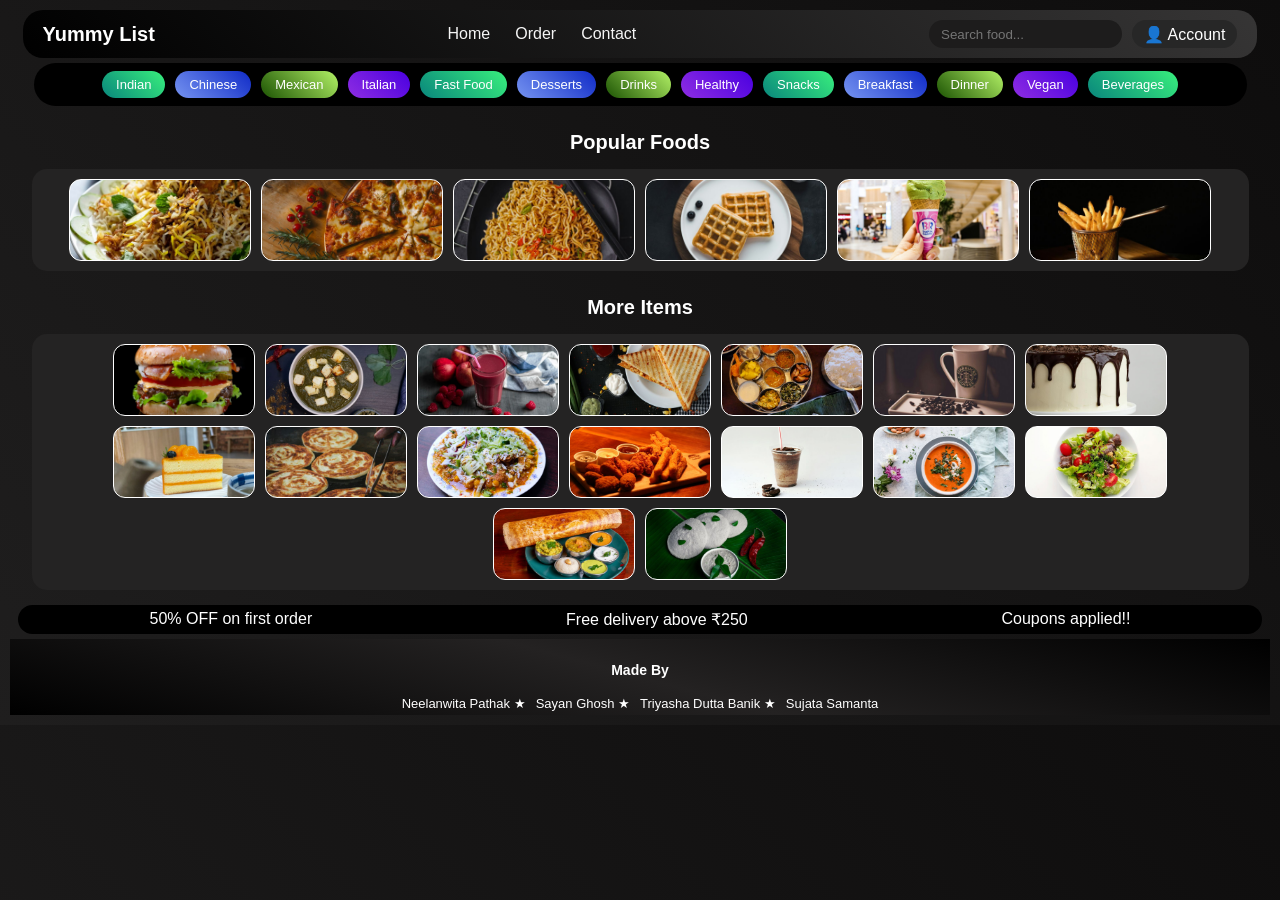
<file: index.html>
<!DOCTYPE html>
<html lang="en">
<head>
    <meta charset="UTF-8">
    <meta name="viewport" content="width=device-width, initial-scale=1.0">
    <title>Yummy List</title>
    <link rel="stylesheet" href="style.css">
</head>

<body>

<header>
    <div class="top">
        <div class="logo">Yummy List</div>

        <div class="menu">
            <a>Home</a>
            <a>Order</a>
            <a>Contact</a>
        </div>

        <div class="right">
            <input id="search" placeholder="Search food...">
            <div id="account">&#x1F464 Account</div>
        </div>
    </div>
</header>


<div id="main_menu">
    <div id="in" class="type">Indian</div>
    <div id="ch" class="type">Chinese</div>
    <div id="mx" class="type">Mexican</div>
    <div id="it" class="type">Italian</div>
    <div id="fast" class="type">Fast Food</div>
    <div id="desserts" class="type">Desserts</div>
    <div id="drinks" class="type">Drinks</div>
    <div id="healthy" class="type">Healthy</div>
    <div id="snacks" class="type">Snacks</div>
    <div id="breakfast"class="type">Breakfast</div>
    <div id="dinner" class="type">Dinner</div>
    <div id="vegan" class="type">Vegan</div>
    <div id="beverages" class="type">Beverages</div>
</div>


<div class="title">Popular Foods</div>

<div class="food">
    <div id="biriyani" class="show"></div>
    <div id="pizza" class="show"></div>
    <div id="chowmin" class="show"></div>
    <div id="waffle" class="show"></div>
    <div id="baskin" class="show"></div>
    <div id="fries" class="show"></div>
    
</div>


<div class="title">More Items</div>

<div class="food">
    <div id="burger" class="card"></div>
    <div  id ="paneer"  class="card"></div>
    <div  id = "juice" class="card"></div>
    <div id="sandwich" class="card"></div>
    <div id="thali" class="card"></div>
    <div  id="coffee" class="card"></div>
    <div  id="cake" class="card"></div>
    <div  id="pastry" class="card"></div>
    <div id="paratha" class="card"></div>
    <div  id="chaat" class="card"></div>
    <div id="nuggets" class="card"></div>
    <div id="milkshake" class="card"></div>
    <div id="soup" class="card"></div>
    <div id="salad" class="card"></div>
    <div id="dosa" class="card"></div>
    <div id="idli" class="card"></div>
</div>


<div id="offer">
    <div>50% OFF on first order</div>
    <div>Free delivery above ₹250</div>
    <div>Coupons applied!!</div>
</div>


<footer>
    <h4>Made By</h4>
    <div class="names">
        <span>Neelanwita Pathak &#9733</span>
        <span>Sayan Ghosh &#9733</span>
        <span>Triyasha Dutta Banik &#9733</span>
        <span>Sujata Samanta</span>
    </div>
</footer>

</body>
</html>
</file>
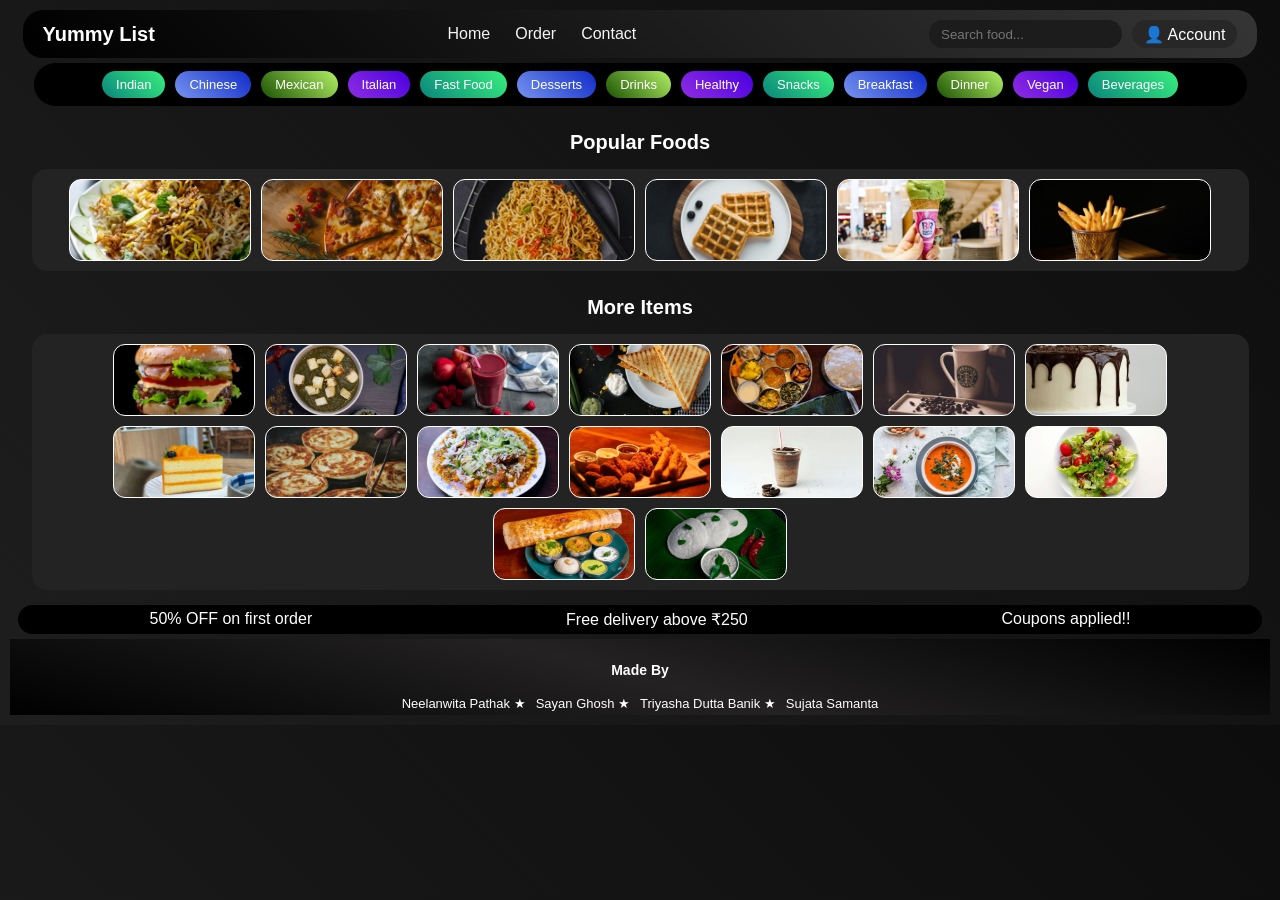
<file: main.html>
<!DOCTYPE html>
<html lang="en">
<head>
    <meta charset="UTF-8">
    <meta name="viewport" content="width=device-width, initial-scale=1.0">
    <title>Yummy List</title>
    <link rel="stylesheet" href="style.css">
</head>

<body>

<header>
    <div class="top">
        <div class="logo">Yummy List</div>

        <div class="menu">
            <a>Home</a>
            <a>Order</a>
            <a>Contact</a>
        </div>

        <div class="right">
            <input id="search" placeholder="Search food...">
            <div id="account">&#x1F464 Account</div>
        </div>
    </div>
</header>


<div id="main_menu">
    <div id="in" class="type">Indian</div>
    <div id="ch" class="type">Chinese</div>
    <div id="mx" class="type">Mexican</div>
    <div id="it" class="type">Italian</div>
    <div id="fast" class="type">Fast Food</div>
    <div id="desserts" class="type">Desserts</div>
    <div id="drinks" class="type">Drinks</div>
    <div id="healthy" class="type">Healthy</div>
    <div id="snacks" class="type">Snacks</div>
    <div id="breakfast"class="type">Breakfast</div>
    <div id="dinner" class="type">Dinner</div>
    <div id="vegan" class="type">Vegan</div>
    <div id="beverages" class="type">Beverages</div>
</div>


<div class="title">Popular Foods</div>

<div class="food">
    <div id="biriyani" class="show"></div>
    <div id="pizza" class="show"></div>
    <div id="chowmin" class="show"></div>
    <div id="waffle" class="show"></div>
    <div id="baskin" class="show"></div>
    <div id="fries" class="show"></div>
    
</div>


<div class="title">More Items</div>

<div class="food">
    <div id="burger" class="card"></div>
    <div  id ="paneer"  class="card"></div>
    <div  id = "juice" class="card"></div>
    <div id="sandwich" class="card"></div>
    <div id="thali" class="card"></div>
    <div  id="coffee" class="card"></div>
    <div  id="cake" class="card"></div>
    <div  id="pastry" class="card"></div>
    <div id="paratha" class="card"></div>
    <div  id="chaat" class="card"></div>
    <div id="nuggets" class="card"></div>
    <div id="milkshake" class="card"></div>
    <div id="soup" class="card"></div>
    <div id="salad" class="card"></div>
    <div id="dosa" class="card"></div>
    <div id="idli" class="card"></div>
</div>


<div id="offer">
    <div>50% OFF on first order</div>
    <div>Free delivery above ₹250</div>
    <div>Coupons applied!!</div>
</div>


<footer>
    <h4>Made By</h4>
    <div class="names">
        <span>Neelanwita Pathak &#9733</span>
        <span>Sayan Ghosh &#9733</span>
        <span>Triyasha Dutta Banik &#9733</span>
        <span>Sujata Samanta</span>
    </div>
</footer>

</body>
</html>
</file>
<file: style.css>
body{
    margin:0;
    padding:10px;
    font-family: Arial;
    background: linear-gradient(45deg, rgb(31, 30, 30), rgb(14, 13, 13));
}


header{
    background:linear-gradient(45deg,black,rgb(54, 53, 53));
    border-radius:20px;
    width:98%;
    margin:auto;
}

.top{
    display:flex;
    justify-content:space-between;
    align-items:center;
    padding:10px 20px;
}
.menu{
    display:flex;
    gap:25px;
}

.menu a{
    color:whitesmoke;
    text-decoration:none;
}



.logo{
    font-size:20px;
    font-weight:bold;
    color:white;
}


.right{
    display:flex;
    gap:10px;
    align-items:center;
}

#search{
    height:28px;
    padding:0 12px;
    border-radius:20px;
    border:none;
    background:rgb(29, 28, 28);
    color:white;
}

#account{
    height:28px;
    display:flex;
    align-items:center;
    padding:0 12px;
    border-radius:20px;
    background:rgb(39, 39, 39);
    color:white;
}


#main_menu{
    display:flex;
    justify-content:center;
    gap:10px;
    padding:8px;          
    margin:5px auto;      
    width:95%;
    background:black;
    border-radius:30px;
}
.type{
    padding:6px 14px;
    border-radius:20px;
    background:rgb(51, 51, 51);
    color:white;
    font-size:13px;
}

#in{ background:linear-gradient(45deg,#09867c,#38ef7d); }
#fast{ background:linear-gradient(45deg,#09867c,#38ef7d);}
#snacks{ background:linear-gradient(45deg,#09867c,#38ef7d);}
#beverages{ background:linear-gradient(45deg,#09867c,#38ef7d);}
#ch{ background:linear-gradient(45deg,#7593f0,#102bc7); }
#desserts{background:linear-gradient(45deg,#7593f0,#102bc7)}
#breakfast{background:linear-gradient(45deg,#7593f0,#102bc7)}
#mx{ background:linear-gradient(45deg,#1c5303,#b2f165); }
#drinks{background:linear-gradient(45deg,#1c5303,#b2f165);}
#dinner{background:linear-gradient(45deg,#1c5303,#b2f165);}
#it{ background:linear-gradient(45deg,#8e2de2,#4a00e0); }
#healthy{background:linear-gradient(45deg,#8e2de2,#4a00e0); }
#vegan{background:linear-gradient(45deg,#8e2de2,#4a00e0); }



.title{
    text-align:center;
    color:white;
    margin-top:25px;
    font-size:20px;
    font-weight:bold;
}


.food{
    display:flex;
    justify-content:center;
    flex-wrap:wrap;
    gap:10px;
    margin:15px auto;
    padding:10px;
    width:95%;
    background:rgb(36, 35, 35);
    border-radius:15px;
}

.show{
    height:80px;
    min-width:160px;
    padding:0 10px;
    border-radius:12px;
    border:1px solid white;
    display:flex;
    align-items:center;
    justify-content:center;
    color:white;
    font-size:13px;
    background-size:cover;
    background-position:center;
    position:relative;
    overflow:hidden;
}

.card{
    height:70px;
    min-width:120px;
    padding:0 10px;
    border-radius:12px;
    border:1px solid white;
    display:flex;
    align-items:center;
    justify-content:center;
    color:white;
    font-size:13px;
    background:rgb(39, 39, 39);
}


#biriyani{ background:url("biriyani.jpg") center/cover; }
#pizza{ background:url("pizza.jpg") center/cover; }
#chowmin{ background:url("noodle.jpg") center/cover; }
#waffle{ background:url("waffle.jpg") center/cover; }
#baskin{ background:url("br.jpg") center/cover; }
#thali{ background:url("thali.jpg") center/cover; }
#burger{ background:url("burger.jpg") center/cover;}
#cake{ background:url("cake.jpg") center/cover;}
#chaat{ background:url("chaat.jpg") center/cover;}
#coffee{ background:url("coffee.jpg") center/cover;}
#dosa{ background:url("dosa.jpg") center/cover;}
#idli{ background:url("idli.jpg") center/cover;}
#juice{ background:url("juice.jpg") center/cover;}
#milkshake{ background:url("milkshake.jpg") center/cover;}
#nuggets{ background:url("nuggets.jpg") center/cover;}
#paneer{ background:url("paneer.jpg") center/cover;}
#paratha{ background:url("paratha.jpg") center/cover;}
#pastry{ background:url("pastry.jpg") center/cover;}
#salad{ background:url("salad.jpg") center/cover;}
#soup{ background:url("soup.jpg") center/cover;}
#sandwich{ background:url("sandwich.jpg") center/cover;}
#fries{background:url("fries.jpg") center/cover;}


#offer{
    margin:5px auto;   
    width:98%;
    background:black;
    color:white;
    padding:5px;       
    border-radius:20px;
    display:flex;
    justify-content:space-around;
}

footer{
    background:linear-gradient(15deg,black,rgb(36, 34, 34),black);
    margin-top:5px;
    color:white;
    text-align:center;
    padding:4px 3px;   
    font-size:14px;     
}
.names{
    display:flex;
    justify-content:center;
    gap:10px;         
    flex-wrap:wrap;
    font-size:13px;
}
</file>
